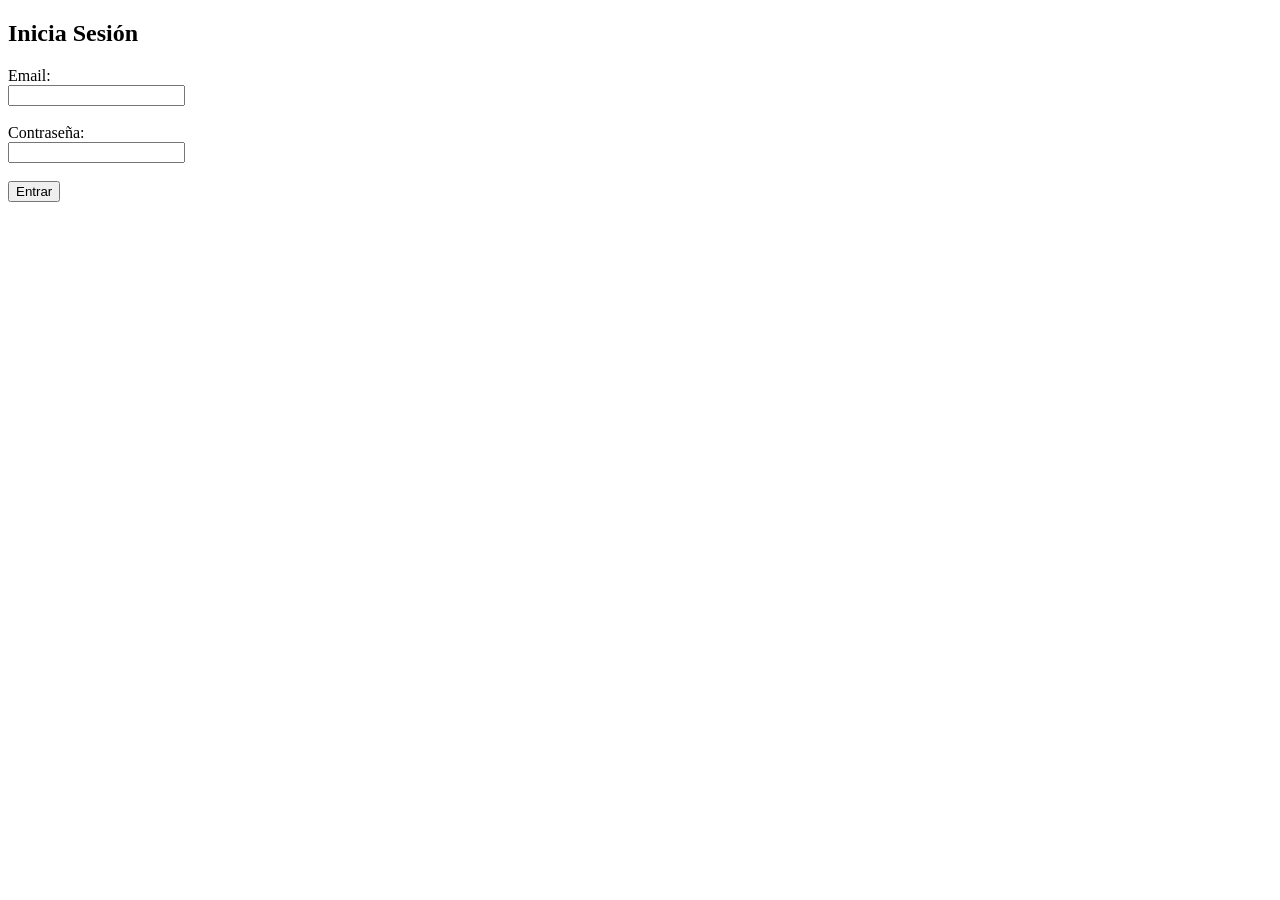
<file: index.html>
<!DOCTYPE html>
<html lang="es">
    <head>
        <meta charset="UTF-8">
        <title>Login</title>
    </head>
    <body>
        <h2>Inicia Sesión</h2>

        <form action="login.php" method="POST">
            <label>Email:</label><br>
            <input type="email" name="email" required><br><br>

            <label>Contraseña:</label><br>
            <input type="password" name="password" required><br><br>

            <button type="submit">Entrar</button>

        </form> 
    </body>
</html>
</file>
